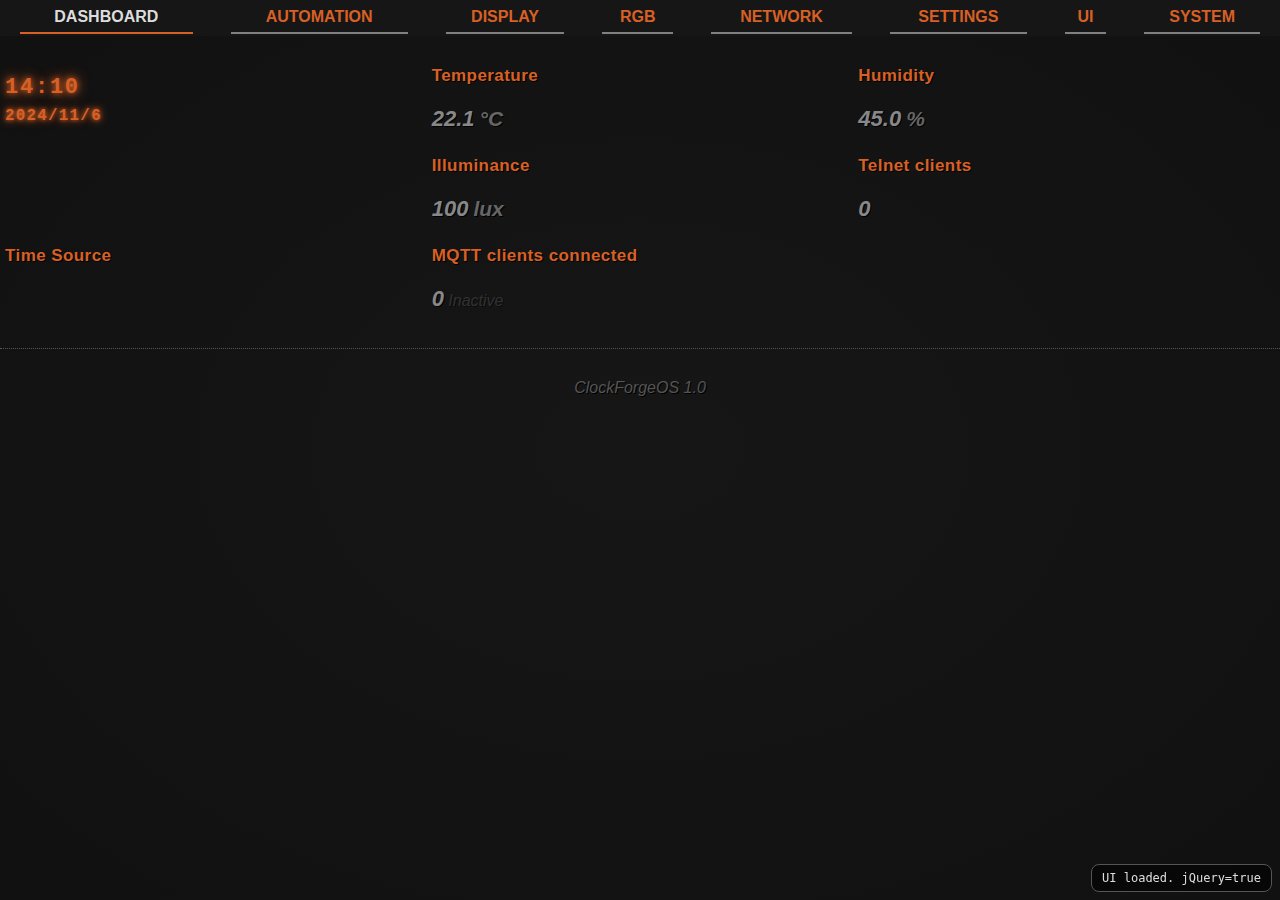
<file: data/index.html>
<!DOCTYPE html>
<html>
<head>
    <title>ClockForgeOS 1.0</title>
    <meta charset="utf-8">
    <meta name="viewport" content="width=device-width, initial-scale=1.0">
    <link rel="stylesheet" href="site.css?v=20260213b">
    <link rel="icon" type="image/svg+xml" href="favicon.svg?v=20260215c">
    <link rel="icon" type="image/x-icon" href="favicon.ico?v=20260215c" sizes="any">
    <link rel="shortcut icon" type="image/x-icon" href="favicon.ico?v=20260215c">
    
    <!-- Load UI CSS customizations early (before page renders) -->
    <script>
    (function(){
        try {
            var root = document.documentElement;
            var uiWidth = localStorage.getItem('ui_width') || '100%';
            if (window.innerWidth && window.innerWidth <= 768) {
                uiWidth = '100%';
            }
            var uiBg = localStorage.getItem('ui_bg') || '#111111';
            var uiPanel = localStorage.getItem('ui_panel') || '#161616';
            var uiAccent = localStorage.getItem('ui_accent') || '#D96025';
            var uiText = localStorage.getItem('ui_text') || '#DDDDDD';
            
            root.style.setProperty('--ui-width', uiWidth);
            root.style.setProperty('--ui-bg', uiBg);
            root.style.setProperty('--ui-panel', uiPanel);
            root.style.setProperty('--ui-accent', uiAccent);
            root.style.setProperty('--ui-text', uiText);
        } catch(e) {}
    })();
    </script>
    
    <!-- Use a single, known-good jQuery build. Keep file mapping consistent with firmware. -->
    <script src="jquery_360.js?v=20260213"></script>
    <script src="page.js?v=20260213"></script>
    <script src="js/ui-main-extras.js?v=20260213"></script>
    <script src="js/ui-live-log.js?v=20260213"></script>
    <script src="js/ui-debug.js?v=20260213"></script>
    <script src="js/ui-customization.js?v=20260213"></script>
    <script src="js/ui-system.js?v=20260213"></script>
    <script src="js/ui-wifi-mqtt.js?v=20260213"></script>
</head>

<body>
    <div id="info-popup">
        <div id="popup-box" class="max-width">
            <div id="popup-close-btn">X</div>
            <h2></h2>
            <div class="content"></div>
        </div>
    </div>
    <div id="menu-holder">
        <div class="floating-menu">
            <div class="max-width">
                <table id="menu">
                    <tr></tr>
                </table>
                <div id="menuLockBadge" class="menu-lock-badge info info-small info-muted hidden">Locked: login required for full menu</div>
            </div>
        </div>        
    </div>
    <div class="content max-width">
        <div class="form">
			<div page="main" class="active">
                <div class="header">
					<br>
					<div class="control-holder">
						<span id="currentTime" class="info medium"></span></br>
						<div id="displayStatusDetail" class="info info-subtle-top info-muted"></div>
					</div>
					<div class="control-holder temperature-holder">
                        <label>Temperature</label>
                        <span id="temperature" class="info medium"></span>
                    </div>
                    <div class="control-holder temperature-holder2">
                        <label>Temperature-2</label>
                        <span id="temperature2" class="info medium"></span>
                    </div>
                    <div class="control-holder humidity-holder">
                        <label>Humidity</label>
                        <span id="humidity" class="info medium"></span>
                    </div>
                    <div class="control-holder humidity-holder2">
                        <label>Humidity-2</label>
                        <span id="humidity2" class="info medium"></span>
                    </div>
                    <div class="control-holder pressure-holder">
                        <label>Pressure</label>
                        <span id="pressure" class="info medium"></span>
                    </div>
                    <div class="control-holder lux-holder">
                        <label>Illuminance</label>
                        <span id="lux" class="info medium"></span>
                    </div>					
					<div class="control-holder">
                        <label>Telnet clients</label>
                        <span id="telnetClients" class="info medium">0</span>
                    </div>
					
                    <div class="control-holder">
                        <label>Time Source</label>
                        <span id="timeSource" class="info medium"></span>
                    </div>
					<div class="control-holder">
                        <label>MQTT clients connected</label>
                        <span id="mqttClients" class="info medium">0</span>
                        <div id="mqttMainStatus" class="info mqtt-state-off info-subtle-top">Inactive</div>
                    </div>
					<br><br><br>

                </div>
            </div>

            <!-- automation settings -->
            <div page="automation">
                <br>
                <div class="control-holder control-full control-auto-height">
                    <label class="page-section-title">Motion, Alarm &amp; AutoDim</label>
                </div>

                <div class="control-holder">
                    <label>Wake on motion</label>
                    <input id="wakeOnMotionEnabled" type="checkbox" class="switch">
                    <span class="switcher-text left non-selectable" for="wakeOnMotionEnabled">off</span>
                    <span class="switcher non-selectable" for="wakeOnMotionEnabled"></span>
                    <span class="switcher-text right non-selectable" for="wakeOnMotionEnabled">on</span>
                </div>

                <div class="control-holder">
                    <label>Wake after motion (sec)</label>
                    <input type="number" id="tubesWakeSeconds" min="1" max="3600" step="1" class="input-compact">
                </div>
                <div class="control-holder">
                    <label>Display Power</label>
                    <input id="manualDisplayPower" type="checkbox" class="switch">
                    <span class="switcher-text left non-selectable" for="manualDisplayPower">off</span>
                    <span class="switcher non-selectable" for="manualDisplayPower"></span>
                    <span class="switcher-text right non-selectable" for="manualDisplayPower">on</span>
                </div>

                <div class="control-holder">
                    <label>Alarm</label>
                    <input id="alarmEnable" type="checkbox" class="switch">
                    <span class="switcher-text left non-selectable" for="alarmEnable">off</span>
                    <span class="switcher non-selectable" for="alarmEnable"></span>
                    <span class="switcher-text right non-selectable" for="alarmEnable">on</span>
                </div>
   
                <div class="control-holder">
                    <label for="alarmTime">Alarm Time</label>
                    <div class="multiple-input">
                        <select id="alarmTimeHours" class="number-select two-digit" min="0" max="23"></select>
                        <span>:</span>
                        <select id="alarmTimeMinutes" class="number-select two-digit" min="0" max="59" step="1"></select>
                    </div>
                </div>
                
                <div class="control-holder">
                    <label for="alarmPeriod">Alarm End (sec)</label>
                    <input type="range" min="1" max="240" class="slider" id="alarmPeriod">
                </div>

				<div class="control-holder">
                    <label>Touch Short Press</label>
                    <select id="touchShortAction">
                        <option value="0">None</option>
                        <option value="1">Alarm OFF</option>
                        <option value="2">Color Change</option>
                        <option value="4">Display Toggle</option>
                    </select>
                </div>
				<div class="control-holder">
                    <label>Touch Double Press</label>
                    <select id="touchDoubleAction">
                        <option value="0">None</option>
                        <option value="1">Alarm OFF</option>
                        <option value="2">Color Change</option>
                        <option value="4">Display Toggle</option>
                    </select>
                </div>
				<div class="control-holder">
                    <label>Touch Long Press</label>
                    <select id="touchLongAction">
                        <option value="0">None</option>
                        <option value="1">Alarm OFF</option>
                        <option value="2">Color Change</option>
                        <option value="4">Display Toggle</option>
                    </select>
                </div>

                <div class="control-holder gesture-holder hidden">
                    <label>Gesture UP Action</label>
                    <select id="gestureUpAction">
                        <option value="0">None</option>
                        <option value="1">Alarm OFF</option>
                        <option value="2">Color Next</option>
                        <option value="5">Color Previous</option>
                        <option value="3">Display OFF</option>
                        <option value="4">Display Toggle</option>
                    </select>
                </div>
                <div class="control-holder gesture-holder hidden">
                    <label>Gesture DOWN Action</label>
                    <select id="gestureDownAction">
                        <option value="0">None</option>
                        <option value="1">Alarm OFF</option>
                        <option value="2">Color Next</option>
                        <option value="5">Color Previous</option>
                        <option value="3">Display OFF</option>
                        <option value="4">Display Toggle</option>
                    </select>
                </div>
                <div class="control-holder gesture-holder hidden">
                    <label>Gesture LEFT Action</label>
                    <select id="gestureLeftAction">
                        <option value="0">None</option>
                        <option value="1">Alarm OFF</option>
                        <option value="2">Color Next</option>
                        <option value="5">Color Previous</option>
                        <option value="3">Display OFF</option>
                        <option value="4">Display Toggle</option>
                    </select>
                </div>
                <div class="control-holder gesture-holder hidden">
                    <label>Gesture RIGHT Action</label>
                    <select id="gestureRightAction">
                        <option value="0">None</option>
                        <option value="1">Alarm OFF</option>
                        <option value="2">Color Next</option>
                        <option value="5">Color Previous</option>
                        <option value="3">Display OFF</option>
                        <option value="4">Display Toggle</option>
                    </select>
                </div>
			
            </div>

			<!-- display settings -->	
            <div page="display" class="tube-holder">
				<br>
				<div class="control-holder lux-holder">
                    <label>AutoDimmer</label>
                    <input id="enableAutoDim" type="checkbox" class="switch">
                    <span class="switcher-text left non-selectable" for="enableAutoDim">off</span>
                    <span class="switcher non-selectable" for="enableAutoDim"></span>
                    <span class="switcher-text right non-selectable" for="enableAutoDim">on</span>
                </div> 
                <div class="control-holder">
                    <label>Manual Override</label>
                    <input id="manualOverride" type="checkbox" class="switch two-side">
                    <span class="switcher-text left non-selectable" for="manualOverride">DAY</span>
                    <span class="switcher non-selectable" for="manualOverride"></span>
                    <span class="switcher-text right non-selectable" for="manualOverride">NIGHT</span>
                </div>
    
                <div class="control-holder wordclock-holder">
                    <label>Display Mode</label>
                    <input id="set12_24" type="checkbox" class="switch two-side">
                    <span class="switcher-text left non-selectable" for="set12_24">12h</span>
                    <span class="switcher non-selectable" for="set12_24"></span>
                    <span class="switcher-text right non-selectable" for="set12_24">24h</span>
                </div>
                
                <div class="control-holder wordclock-holder">
                    <label>Zero Handling</label>
                    <input id="showZero" type="checkbox" class="switch">
                    <span class="switcher-text left non-selectable" for="showZero">Hide</span>
                    <span class="switcher non-selectable" for="showZero"></span>
                    <span class="switcher-text right non-selectable" for="showZero">Show</span>
                </div>
                
                <div class="control-holder wordclock-holder">
                    <label>Blinking Dots</label>
                    <input id="enableBlink" type="checkbox" class="switch">
                    <span class="switcher-text left non-selectable" for="enableBlink">off</span>
                    <span class="switcher non-selectable" for="enableBlink"></span>
                    <span class="switcher-text right non-selectable" for="enableBlink">on</span>
                </div>
                <div class="control-holder wordclock-holder">
                    <label>Double Blink</label>
                    <input id="enableDoubleBlink" type="checkbox" class="switch">
                    <span class="switcher-text left non-selectable" for="enableDoubleBlink">off</span>
                    <span class="switcher non-selectable" for="enableDoubleBlink"></span>
                    <span class="switcher-text right non-selectable" for="enableDoubleBlink">on</span>
                </div>				
                <div class="control-holder">
                    <label>Auto Day/Night</label>
                    <input id="enableAutoShutoff" type="checkbox" class="switch">
                    <span class="switcher-text left non-selectable" for="enableAutoShutoff">off</span>
                    <span class="switcher non-selectable" for="enableAutoShutoff"></span>
                    <span class="switcher-text right non-selectable" for="enableAutoShutoff">on</span>
                </div>
				<div class="control-holder">
                    <label>Day</label>
                    <div class="multiple-input">
                        <select id="dayTimeHours" class="number-select two-digit" min="0" max="23"></select>
                        <span>:</span>
                        <select id="dayTimeMinutes" class="number-select two-digit" min="0" max="59" step="5"></select>
                    </div>
                </div>
                <div class="control-holder">
                    <label>Night</label>
                    <div class="multiple-input">
                        <select id="nightTimeHours" class="number-select two-digit" min="0" max="23"></select>
                        <span>:</span>
                        <select id="nightTimeMinutes" class="number-select two-digit" min="0" max="59" step="5"></select>
                    </div>
                </div>

                <div class="control-holder">
                    <label for="animMode">Animation Mode</label>
					<select id="animMode">
						<option value="0">Off</option>
						<option value="1">1 Count Up</option>
						<option value="2">2 Count Down</option>
						<option value="3">3 Shift Right</option>
						<option value="4">4 Shift Left</option>
						<option value="5">5 Transition</option>
                        <option value="7">Random 1-4,8,9</option>
                            <option value="8">8 Slot Wave</option>
                            <option value="9">9 Mid → Margin</option>
					</select>
                </div>
				<div class="control-holder">
                    <label>Day Brightness</label>
                    <input type="range" min="1" class="slider" id="dayBright">
                </div>
                <div class="control-holder">
                    <label>Night Brightness</label>
                    <input type="range" min="0" class="slider" id="nightBright">
                </div>            
	
                <div class="control-holder wordclock-holder">
                    <label for="interval">Cathode Protect</label>
                    <input type="range" min="0" max="60" class="slider" id="interval">
                </div>
				<div class="control-holder">
                    <label for="dateMode">Date Format</label>
                    <select id="dateMode">
                        <option value="0">dd/mm/yyyy</option>
                        <option value="1">mm/dd/yyyy</option>
                        <option value="2">yyyy/mm/dd</option>
                    </select>
                </div>
                <div class="control-holder control-full control-auto-height">
                    <div class="separator"></div>
                </div>
                <div class="control-holder wordclock-holder">
                    <label>Display Time/Date</label>
                    <input id="enableTimeDisplay" type="checkbox" class="switch">
                    <span class="switcher-text left non-selectable" for="enableTimeDisplay">off</span>
                    <span class="switcher non-selectable" for="enableTimeDisplay"></span>
                    <span class="switcher-text right non-selectable" for="enableTimeDisplay">on</span>
                </div>	
                <div class="control-holder temperature-holder">
                    <label>Display Temperature</label>
                    <input id="enableTempDisplay" type="checkbox" class="switch">
                    <span class="switcher-text left non-selectable" for="enableTempDisplay">off</span>
                    <span class="switcher non-selectable" for="enableTempDisplay"></span>
                    <span class="switcher-text right non-selectable" for="enableTempDisplay">on</span>
                </div>
                <div class="control-holder humidity-holder">
                    <label>Display Humidity</label>
                    <input id="enableHumidDisplay" type="checkbox" class="switch">
                    <span class="switcher-text left non-selectable" for="enableHumidDisplay">off</span>
                    <span class="switcher non-selectable" for="enableHumidDisplay"></span>
                    <span class="switcher-text right non-selectable" for="enableHumidDisplay">on</span>
                </div>
                <div class="control-holder pressure-holder">
                    <label>Display Pressure</label>
                    <input id="enablePressDisplay" type="checkbox" class="switch">
                    <span class="switcher-text left non-selectable" for="enablePressDisplay">off</span>
                    <span class="switcher non-selectable" for="enablePressDisplay"></span>
                    <span class="switcher-text right non-selectable" for="enablePressDisplay">on</span>
                </div>

                <div class="control-holder wordclock-holder">
                    <label>Date Repeat (min)</label>
                    <input type="range" min="0" max="10" class="slider" id="dateRepeatMin">
                </div>			
                <div class="control-holder temperature-holder">
                    <label>Temp/H/P Repeat (min)</label>
                    <input type="range" min="0" max="10" class="slider" id="tempRepeatMin">
                </div>				
                <div class="control-holder temperature-holder">
                    <label>Temperature Format</label>
                    <input id="tempCF" type="checkbox" class="switch two-side">
                    <span class="switcher-text left non-selectable" for="tempCF">C</span>
                    <span class="switcher non-selectable" for="tempCF"></span>
                    <span class="switcher-text right non-selectable" for="tempCF">F</span>
                </div>
                <div class="control-holder wordclock-holder">
                    <label>Date seconds</label>
                    <div class="multiple-input">
                        <select id="dateStart" class="number-select two-digit" min="0" max="59"></select>
                        <span>-</span>
                        <select id="dateEnd" class="number-select two-digit" min="0" max="59" step="1"></select>
                    </div>
                </div>	
                <div class="control-holder temperature-holder">
                    <label>Temperature seconds</label>
                    <div class="multiple-input">
                        <select id="tempStart" class="number-select two-digit" min="0" max="59"></select>
                        <span>-</span>
                        <select id="tempEnd" class="number-select two-digit" min="0" max="59" step="1"></select>
                    </div>
                </div>  
                <div class="control-holder humidity-holder">
                    <label>Humidity seconds</label>
                    <div class="multiple-input">
                        <select id="humidStart" class="number-select two-digit" min="0" max="59"></select>
                        <span>-</span>
                        <select id="humidEnd" class="number-select two-digit" min="0" max="59" step="1"></select>
                    </div>
                </div>
                <div class="control-holder pressure-holder">
                    <label>Pressure seconds</label>
                    <div class="multiple-input">
                        <select id="pressureStart" class="number-select two-digit" min="0" max="59"></select>
                        <span>-</span>
                        <select id="pressureEnd" class="number-select two-digit" min="0" max="59" step="1"></select>
                    </div>
                </div>
            </div>

            <!-- RGB settings -->
            <div page="rgb" class="tube-holder">
				<br>
                <div class="control-holder rgb-holder">
                    <label for="rgbEffect">RGB Effect</label>
                    <select id="rgbEffect">
                        <option value="0">OFF</option>
                        <option value="1">Fixed Color</option>
                        <option value="2">Rainbow Flow</option>
                        <option value="3">Rainbow Stepper</option>
                        <option value="4">Color Dimmer</option>
                        <option value="5">Color Changer</option>
                        <option value="6">Color FlowChanger</option>
                        <option value="7">Color FlowChanger Random-1</option>
                        <option value="8">Color FlowChanger Random-2</option>
                        <option value="9">Color FlowChanger Random-3</option>
                        <option value="10">Knight Rider's KITT</option>
						<option value="11">HeartBeat</option>
                    </select>
                </div>
                <div class="control-holder rgb-holder">
                    <label>RGB Brightness</label>
                    <input type="range" min="8" max="255" class="slider" id="rgbBrightness">
                </div>
                
                <div class="control-holder" id="fixedColorRgbSection">
                    <label>Fixed Color (RGB)</label>
                    <div id="color-select-holder">
                        <div>
                            <input type="color" id="rgbFixPicker" value="#ffffff" class="rgb-picker-input">
                            <div class="rgb-line rgb-line-first">
                                <span class="rgb-channel-label">R</span>
                                <input type="range" min="0" max="255" class="slider" id="rgbFixR">
                                <span id="rgbFixRval" class="info rgb-value">255</span>
                            </div>
                            <div class="rgb-line">
                                <span class="rgb-channel-label">G</span>
                                <input type="range" min="0" max="255" class="slider" id="rgbFixG">
                                <span id="rgbFixGval" class="info rgb-value">255</span>
                            </div>
                            <div class="rgb-line">
                                <span class="rgb-channel-label">B</span>
                                <input type="range" min="0" max="255" class="slider" id="rgbFixB">
                                <span id="rgbFixBval" class="info rgb-value">255</span>
                            </div>

                            <div class="row-inline-wrap row-gap-10 row-top-10">
                                <button type="button" class="btn" id="btnRgbFixDefault">White</button>
                                <span class="info info-muted">Applies only when RGB Effect = Fixed Color</span>
                            </div>
                        </div>
                    </div>
                </div>
				<div class="control-holder">
                    <label>Max LED (mA)</label>
                    <input type="range" min="0" max="1000" class="slider" id="maxLedmA">
                    <div class="info info-muted" id="maxLedCurrentInfo">Estimated LED current: --</div>
                </div>
                
			
                <div class="control-holder rgb-holder">
                    <label>Direction</label>
                    <input id="rgbDir" type="checkbox" class="switch two-side">
                    <span class="switcher-text left non-selectable" for="rgbDir">left</span>
                    <span class="switcher non-selectable" for="rgbDir"></span>
                    <span class="switcher-text right non-selectable" for="rgbDir">right</span>
                </div>
                
                <div class="control-holder">
                    <label for="rgbSpeed">Animation Speed</label>
                    <input type="range" min="220" max="255" class="slider" id="rgbSpeed">
                </div>
            </div>
			<!-- WiFi settings -->			
			<div page=wifi>
				<br>
                <div class="control-holder control-full control-auto-height">
                    <label class="page-section-title">WiFi Connectivity</label>
                </div>
                <div class="control-holder">
                    <label>WiFi SSID</label>
                    <input type="text" id="wifiSsid">
                    <button type="button" class="btn btn-top-gap" id="wifi-scan-btn">Scan WiFi</button>
                </div>
                <div class="control-holder">
                    <label>WiFi Password</label>
                    <input type="password" id="wifiPsw" autocomplete="current-password">
                    <button type="button" class="btn btn-top-gap" id="wifi-connect-save-btn">Connect &amp; Save</button>
                </div>
				 <div class="control-holder">
                    <div id="wifi-scan-results" class="wifi-scan-results"></div>
                </div>
				<div class="control-holder control-full control-auto-height mqtt-holder">
                    <label class="page-section-title"></label>
                </div>
                <div class="control-holder">
                    <label>AP SSID</label>
                    <input type="text" id="ApSsid" autocomplete="off">
                </div>
                <div class="control-holder">
                    <label>AP Password</label>
                    <input type="password" id="ApPsw" autocomplete="new-password">
                </div>	
				<div class="control-holder">
                    <label>WiFi Mode</label>
                    <input id="wifiMode" type="checkbox" class="switch">
                <span class="switcher-text left non-selectable" for="wifiMode">AP</span>
                    <span class="switcher non-selectable" for="wifiMode"></span>
                    <span class="switcher-text right non-selectable" for="wifiMode">Client</span>
                </div>

                <div class="control-holder control-full control-auto-height mqtt-holder">
                    <label class="page-section-title">MQTT &amp; Integrations</label>
                </div>
			
                <div class="control-holder mqtt-holder">
                    <label>MQTT Address</label>
                    <input type="text" id="mqttBrokerAddr">
                </div>	
                <div class="control-holder mqtt-holder">
                    <label>MQTT User</label>
                    <input type="text" id="mqttBrokerUser">
                </div>	
                <div class="control-holder mqtt-holder">
                    <label>MQTT Password</label>
                    <input type="password" id="mqttBrokerPsw" autocomplete="current-password">
                </div>
                <div class="control-holder mqtt-holder">
                    <label>MQTT Refresh (sec)</label>
                    <input type="range" min="10" max="100" class="slider" id="mqttBrokerRefresh">
                </div>
                <div class="control-holder mqtt-holder">
                    <label>MQTT Enable</label>
                    <input id="mqttEnable" type="checkbox" class="switch">
                    <span class="switcher-text left non-selectable" for="mqttEnable">off</span>
                    <span class="switcher non-selectable" for="mqttEnable"></span>
                    <span class="switcher-text right non-selectable" for="mqttEnable">on</span>
                </div>	
                <!-- External MQTT Devices Config -->
                <div class="control-holder mqtt-holder control-full mqtt-devices-card">
                    <label class="label-strong">External MQTT Devices</label>
                    <div id="mqttDevicesConfig"></div>
                    <button type="button" class="btn btn-top-gap btn-220" id="addMqttDeviceBtn">Add Device</button>
                    <span class="info info-muted info-small info-block">Configure up to 4 external MQTT devices.<br>Each device: Name, Topic filter, Sensor slot (0-5).</span>
                </div>
            </div>	
			<div page="settings">
			<br><br>
            <div class="control-holder control-full control-auto-height">
                <label class="page-section-title">Clock Features</label>
            </div>
            <div class="control-holder">
                <label>Set manual date &amp; time</label>
                <input type="datetime-local" id="manualDateTime" step="60" class="input-260">
                <div class="inline-pair inline-pair-vertical row-top-10">
                    <button type="button" class="btn btn-fill" id="btnSetManualDateTime">Set</button>
                    <button type="button" class="btn btn-fill" id="btnSetBrowserDateTime">Browser Time</button>
                </div>
            </div>
            <div class="control-holder">
                <label>Time Zone</label>
                <select id="utc_offset" class="number-select" min="-12" max="12" prefix="(UTC " suffix=":00)"></select>
            </div>
            <div class="control-holder">
                <label title="Automatic daylight saving time">AUTO DST</label>
                <input id="enableDST" type="checkbox" class="switch">
                <span class="switcher-text left non-selectable" for="enableDST">off</span>
                <span class="switcher non-selectable" for="enableDST"></span>
                <span class="switcher-text right non-selectable" for="enableDST">on</span>
            </div>
            <div class="control-holder">
                    <label>Ntp Server</label>
                    <input type="text" id="NtpServer">
            </div>			
            <br>
            </div>

            <div page="service" hidden="true">
			<br><br>
            <div class="control-holder control-full control-auto-height">
                <label class="page-section-title">Service &amp; Maintenance</label>
            </div>
            <!-- Sensor corrections -->
				<div class="control-holder temperature-holder">
                    <label>Temperature#1</label>
                    <input type="range" min="-9" max="9" step="0.1" class="slider" id="corrT0">
                </div>
				<div class="control-holder temperature-holder2">
                    <label>Temperature#2</label>
                    <input type="range" min="-9" max="9" step="0.1" class="slider" id="corrT1">
                </div>
				<div class="control-holder humidity-holder">
                    <label>Humidity#1</label>
                    <input type="range" min="-35" max="35" step="0.1" class="slider" id="corrH0">
                </div>	
				<div class="control-holder humidity-holder2">
                    <label>Humidity#2</label>
                    <input type="range" min="-35" max="35" step="0.1" class="slider" id="corrH1">
                </div>					
				<div class="control-holder wordclock-holder">			
                    <label>CathodeProtect (minutes)</label>
                    <input type="range" min="1" max="60" step="1" class="slider" id="cathProtMin">
                </div>				
                <div class="control-holder">
                    <label>Firmware Server</label>
                    <input type="text" id="firmware">
                </div>
				<div class="control-holder">
                    <label>Onboard LED</label>
                    <input id="onboardLed" type="checkbox" class="switch">
                    <span class="switcher-text left non-selectable" for="onboardLed">off</span>
                    <span class="switcher non-selectable" for="onboardLed"></span>
                    <span class="switcher-text right non-selectable" for="onboardLed">on</span>
                </div>
				<br><br><br>
                <div class="control-holder">
					<button id="cath-prot-btn" onclick="areYouSure('cathodeProtect')">Cathode Protect</button>
					<button id="fw-update-btn" onclick="areYouSure('firmwareupdate')">Firmware Update</button>					
                    <button id="restart-btn" onclick="areYouSure('reset')">Restart</button>
					<button id="factory-reset-btn" onclick="areYouSure('factoryreset')">Factory Reset</button>
					<button id="debug-toggle-btn" class="btn" type="button">Enable Debug</button>

				</div>	
              
                                <div class="control-holder control-full control-auto-height">
                                        <div class="card log-card">
                                            <div class="card-title">Live Log</div>
                                                <div class="row-inline row-gap-10 row-bottom-10">
                                                <button id="log-clear-btn" class="btn" type="button">Clear</button>
                                                <span id="log-status" class="log-status">Disconnected</span>
                                            </div>
                                                <pre id="live-log" class="live-log-output"></pre>
                                        </div>
                                </div>
            </div>

            <div page="ui">
                <br><br>

                <div class="control-holder">
                    <label>UI - Page width</label>
                    <select id="uiWidth">
                        <option value="600">600 px</option>
                        <option value="800">800 px</option>
                        <option value="1000">1000 px</option>
                        <option value="1200">1200 px</option>
                        <option value="100%">Full width</option>
                    </select>
                </div>

                <div class="control-holder">
                    <label>UI - Background</label>
                    <input type="color" id="uiBgColor" value="#111111">
                </div>

                <div class="control-holder">
                    <label>UI - Panel/Card</label>
                    <input type="color" id="uiPanelColor" value="#161616">
                </div>

                <div class="control-holder">
                    <label>UI - Accent</label>
                    <input type="color" id="uiAccentColor" value="#D96025">
                </div>

                <div class="control-holder">
                    <label>UI - Text</label>
                    <input type="color" id="uiTextColor" value="#DDDDDD">
                </div>

                <div class="row"></div>
                <div class="control-holder control-full control-auto-height">
                    <div class="ui-preview">
                        <div class="ui-preview-title">Preview</div>
                        <div class="ui-preview-row">
                            <button type="button" class="btn">Button</button>
                            <input type="text" value="Text input" class="input-260">
                            <span class="info medium">Info</span>
                        </div>
                    </div>
                </div>
            </div>

            <div page="system">

                <br><br>
                <div class="system-top-grid">

                    <div class="system-top-col">

                        <div class="system-card">
                            <label>System Info</label>
                            <div class="info-panel">
                                <div class="info-row"><span class="label">OS Version:</span><span id="sysOsVersion" class="value">--</span></div>
                                <div class="info-row"><span class="label">FirmwareID:</span><span id="sysFirmwareID" class="value">--</span></div>
                                <div class="info-row"><span class="label">Chip:</span><span id="sysChipModel" class="value">--</span></div>
                                <div class="info-row"><span class="label">Tube driver:</span><span id="sysTubeDriver" class="value">--</span></div>
                                <div class="info-row"><span class="label">CPU Temp:</span><span id="sysCpuTemp" class="value">--</span></div>
                                <div class="info-row"><span class="label">CPU Cores:</span><span id="sysCpuCores" class="value">--</span></div>
                                <div class="info-row"><span class="label">CPU Freq:</span><span id="sysCpuFreq" class="value">--</span></div>
                                <div class="info-row"><span class="label">Uptime:</span><span id="sysUptime" class="value">--</span></div>
                                <div class="info-row"><span class="label">Heap:</span><span id="sysHeap" class="value">--</span></div>
                                <div class="info-row"><span class="label">MAXBRIGHTNESS:</span><span id="sysMaxBrightness" class="value">--</span></div>
                                <div class="sys-chart-box">
                                    <div class="sys-chart-head">
                                        <span>CPU Temp Trend</span>
                                        <span id="sysCpuTempTrendVal" class="sys-chart-val">--</span>
                                    </div>
                                    <canvas id="sysCpuTempChart" width="320" height="90"></canvas>
                                </div>
                            </div>
                        </div>
                    </div>

                    <div class="system-top-col">
                        <div class="system-card">
                            <label>System Network</label>
                            <div class="info-panel">
                                <div class="info-row"><span class="label">MAC:</span><span id="sysMacAddr" class="value mono-text">--</span></div>
                                <div class="info-row"><span class="label">WiFi RSSI:</span><span id="sysWifiSignal" class="value">--</span></div>
                                <div class="info-row"><span class="label">WiFi Status:</span><span id="sysWifiStatus" class="value">--</span></div>
                                <div class="info-row"><span class="label">WiFi Switch:</span><span id="sysWifiSwitch" class="value">--</span></div>
                                <div class="info-row"><span class="label">WiFi IP:</span><span id="sysWifiIP" class="value">--</span></div>
                                <div class="info-row"><span class="label">MQTT Status:</span><span id="sysMqttStatus" class="value">--</span></div>
                                <div class="sys-chart-box">
                                    <div class="sys-chart-head">
                                        <span>Network Bandwidth Trend</span>
                                        <span id="sysNetBwTrendVal" class="sys-chart-val">--</span>
                                    </div>
                                    <canvas id="sysNetBwChart" width="320" height="90"></canvas>
                                </div>
                            </div>
                        </div>
						
                        <div class="system-card system-card-stacked">
                            <label>Sensors</label>
                            <div class="info-panel">
                                <div class="info-row"><span class="label">Physical sensors:</span><span id="sysPhysicalSensors" class="value">--</span></div>
                                <div class="info-row"><span class="label">Gesture sensor:</span><span id="sysGestureSensor" class="value">--</span></div>
                                <div class="info-row"><span class="label">Virtual/MQTT sensors:</span><span id="sysVirtualSensors" class="value">--</span></div>
                                <div class="info-row"><span class="label">Temperature sensors:</span><span id="sysTempSensors" class="value">--</span></div>
                                <div class="info-row"><span class="label">Humidity sensors:</span><span id="sysHumidSensors" class="value">--</span></div>
                                <div class="info-row"><span class="label">Pressure sensors:</span><span id="sysPressSensors" class="value">--</span></div>
                            </div>
                        </div>
                    </div>

                    <div class="system-top-col">
                        <div class="system-card">
                            <label>ESP32 Used Pins</label>
                            <div class="info-panel" id="sysUsedPins"></div>
                        </div>
                    </div>
                </div>

                <div class="control-holder control-full control-auto-height">
                    <label>HV5122 Pin Settings</label>
                    <div class="info-panel" id="sysHV5122Pins"></div>
                </div>
                <br><br>
                <div class="control-holder control-full control-auto-height">
                    <button type="button" class="btn" id="sys-refresh-btn">Refresh System Info</button>
                </div>
            </div>

        </div>
            
        

<div class="separator"></div>
        <div class="footer">
            <div id="version" class="info" pagemenu="service"></div>
        </div>
    </div>
    

<script>
(function(){
  try{
    var pages = document.querySelectorAll('[page]');
    if(!pages || !pages.length) return;
    var anyActive = document.querySelector('[page].active');
    if(!anyActive){
      pages[0].classList.add('active');
    }
  }catch(e){}
})();
</script>


<script>
(function(){
  function add(msg){
    try{
      var d=document.createElement('div');
      d.style.position='fixed';d.style.right='8px';d.style.bottom='8px';
      d.style.zIndex='99999';d.style.padding='6px 10px';d.style.fontFamily='monospace';
      d.style.fontSize='12px';d.style.background='rgba(0,0,0,0.55)';d.style.border='1px solid #555';
      d.style.borderRadius='8px';d.style.color='#ddd';
      d.textContent=msg;
      document.body.appendChild(d);
      setTimeout(function(){ if(d && d.parentNode){ d.parentNode.removeChild(d); } }, 6000);
    }catch(e){}
  }
  add('UI loaded. jQuery=' + (!!window.jQuery));
})();
</script>

</body>

</html>
</file>
<file: data/site.css>
*, *:before, *:after{
    box-sizing: border-box;
}

:root{
    --ui-width: 100%;
    --ui-bg: #111111;
    --ui-panel: #161616;
    --ui-accent: #D96025;
    --ui-text: #DDDDDD;
}
.non-selectable{
    -webkit-touch-callout: none; /* iOS Safari */
    -webkit-user-select: none; /* Safari */
     -khtml-user-select: none; /* Konqueror HTML */
       -moz-user-select: none; /* Old versions of Firefox */
        -ms-user-select: none; /* Internet Explorer/Edge */
            user-select: none; /* Non-prefixed version, currently
                                  supported by Chrome, Edge, Opera and Firefox */
}
html {
    -webkit-font-smoothing: antialiased;
    background-image: radial-gradient(var(--ui-panel), var(--ui-bg));
    min-height: 100%;
    background-attachment: fixed;
    color: var(--ui-accent);
}
.hidden{
    display: none !important;
}
a, a:visited{
    color: var(--ui-accent);
    text-decoration: none;
}
a:hover{
    text-decoration: underline;
    color: #777;
}
body {
    font-family: "Helvetica Neue", Helvetica, Arial, "Liberation Sans", FreeSans, sans-serif;
    margin: 0;
}
.form{
    overflow: auto;
}
.max-width{
    max-width: var(--ui-width, 800px);
    margin: auto;
}
.row{
    clear: both;
    overflow: auto;
}
.row + .row{
    margin-top: 15px;
}
.control-holder{
    width: 33.333333%;
    display: block;
    float: left;
    padding: 5px;
    min-height: 80px;
    position: relative;
}
.header{
    overflow: auto;
}
.form label {
    cursor: help;
    width: 100%;
    display: inline-block;
    font-weight: bold;
    padding-top: 0;
    padding-left: 0;
    letter-spacing: 0.025em;
    font-size: 17px;
    vertical-align: top;
    line-height: 26px;
    position: relative;
    text-shadow: 1px 1px 0 black;
    margin-bottom: 5px;
}
input, select, button{
    margin: 0;
    font: inherit;
    line-height: normal;
    width: 100%;
    max-width: 250px;
    background: var(--ui-panel);
    color: var(--ui-text);
    position: relative;
    padding: 5px;
    min-height: 30px;
    outline: none;
    line-height: normal;
    border-radius: 3px;
    border: 1px solid #666;
    transition: 0.15s background;    
}
input:not([type="text"]):not(:disabled),select:not(:disabled),button:not(:disabled){
    cursor: pointer;
}
input:hover, select:hover, button:hover{
    background: #333;
}
input:focus, select:focus, button:focus{    
    background: #4E4E4E;
    border-color: #888;
}
input:active, select:active, button:active{    
    background: #5E5E5E;
    border-color: #aaa;
}
button{
    border: 2px solid var(--ui-accent);
    color: var(--ui-accent);
    text-transform: uppercase;
    font-weight: bold;
}
button:hover{
    color: #ddd;
}
.multiple-input span{
    color: white;
    font-weight: bold;
}
.two-digit, .small{
    max-width: 60px;
}
[pagemenu="settings"]:hover,
[pagemenu="service"]:hover{
    cursor: pointer;
    text-decoration: underline;
}
[type="checkbox"].switch{    
    position: fixed;
    left: -300px;
    top: -300px;
}
[type="checkbox"].switch ~ .switcher{
    width: 60px;
    display: inline-block;
    vertical-align: top;
    height: 30px;
    padding: 2px;    
    background: var(--ui-panel);
    border: 1px solid #666;
    transition: 0.15s background;
    border-radius: 30px;
    position: relative;
    cursor: pointer;
}
[type="checkbox"].switch:focus ~ .switcher{
    background: #5E5E5E;
    border-color: #aaa;
}
[type="checkbox"].switch ~ .switcher:after{
    display: inline-block;
    content: '';
    vertical-align: top;
    width: 20px;
    height: 20px;
    position: absolute;
    top: 4px;
    left: 4px;
    border-radius: 50%;
    background: rgba(255,255,255,0.4);
    transition: 0.3s all;
}
[type="checkbox"].switch:checked ~ .switcher:after{
    left: 34px;
}
[type="checkbox"].switch:not(.two-side):checked ~ .switcher:after{
    background: rgba(255,255,255,0.7);
}
[type="checkbox"].switch:not(.two-side):checked ~ .switcher{
    background: #37bfb9;
    background-color: var(--ui-accent);
}
[page]{
    display: none;
}
[page].active{
    display: block;
}
#menu-holder{
    padding-bottom: 40px;
}
#menu-holder > .floating-menu{
    position: fixed;
    top: 0;
    left: 0;
    width: 100%;
    z-index: 110;
    background: var(--ui-panel);
}
#menu{
    width: 100%;
}
#menu td{
    padding: 0 18px;
}
#menu td .menu-item{
    cursor: pointer;
    border-bottom: 2px solid gray;
    text-align: center;
    text-transform: uppercase;
    font-weight: bold;
    line-height: 30px;
    background-color: transparent;
    transition: 0.3s border, 0.3s background, 0.3s color;
}
#menu td .menu-item:hover{
    background-color: #4E4E4E;
    border-color: #ddd;
}
#menu td .menu-item.active{
    color: #ddd;
    border-color: var(--ui-accent);
}

.menu-lock-badge{
    display: block;
    text-align: right;
    padding: 2px 18px 6px;
    margin: 0;
    cursor: pointer;
    text-decoration: underline;
}
.menu-lock-badge:before{
    content: '🔒';
    display: inline-block;
    margin-right: 6px;
    font-size: 0.95em;
    vertical-align: baseline;
}
.menu-lock-badge:hover:before{
    transform: translateY(-1px);
}
.switcher-text{
    text-transform: uppercase;
    font-weight: bold;
    line-height: 30px;    
    cursor: pointer;
    transition: 0.3s color;
    text-shadow: 1px 1px 0 black;
}

.mqtt-state-off{
    opacity: 0.45;
}

.mqtt-state-on{
    opacity: 1;
}
.switcher-text:hover{
    color: #D96025 !important;
}
.switcher-text.left{
    margin-right: 10px;
}
.switcher-text.right{
    margin-left: 10px;
    color: #555;
}
[type="checkbox"].switch:checked ~ .switcher-text.left{
    color: #555;
}
[type="checkbox"].switch:checked ~ .switcher-text.right{
    color: inherit;
}
.footer{
    margin: auto;
    display: block;
    text-align: center;
    text-shadow: 1px 1px 0 black;
}
.footer span{
    margin: 0 10px;
    font-size: 23px;
    color: #555;
}
.separator{    
    border-top: 1px dotted #555;
    margin-top: 20px;
    margin-bottom: 20px;
}
.info{
    color: #555;
    padding: 10px 0;
    font-style: italic;
    display: inline-block;
    text-shadow: 1px 1px 0 black;
}
.info.medium{
    color: #888;
    font-weight: bold;
    font-size: 22px;
    line-height: 29px;
}
.current-time-date{
    display: block;
    text-align: left;
    color: var(--ui-accent);
    font-family: "Lucida Console", "Courier New", monospace;
    font-style: normal;
    font-size: 0.72em;
    font-weight: bold;
    letter-spacing: 0.08em;
    font-variant-numeric: tabular-nums lining-nums;
    text-shadow: 0 0 4px currentColor, 0 0 10px currentColor;
}
.current-time-nixie{
    display: block;
    text-align: left;
    color: var(--ui-accent);
    font-family: "Lucida Console", "Courier New", monospace;
    font-style: normal;
    font-weight: bold;
    letter-spacing: 0.08em;
    font-variant-numeric: tabular-nums lining-nums;
    text-shadow: 0 0 6px currentColor, 0 0 14px currentColor;
}

.display-off-muted,
.display-off-muted .current-time-nixie,
.display-off-muted .current-time-date{
    color: #8a8a8a !important;
    text-shadow: none !important;
}
.info.big{
    color: #888;
    font-weight: bold;
    font-size: 28px;
    line-height: 28px;
}
.mqtt-badge{
    display: inline-block;
    margin-left: 10px;
    padding: 4px 10px;
    border-radius: 999px;
    border: 1px solid transparent;
    font-size: 12px;
    font-weight: bold;
    letter-spacing: 0.04em;
    text-transform: uppercase;
    vertical-align: middle;
}
.mqtt-badge-fresh{
    background: rgba(37, 189, 112, 0.16);
    border-color: rgba(37, 189, 112, 0.55);
    color: #7fe0ae;
}
.mqtt-badge-aging{
    background: rgba(214, 164, 27, 0.16);
    border-color: rgba(214, 164, 27, 0.55);
    color: #f2cc63;
}
.mqtt-badge-stale{
    background: rgba(210, 74, 74, 0.16);
    border-color: rgba(210, 74, 74, 0.55);
    color: #f09797;
}
.mqtt-badge-nodata{
    background: rgba(127, 127, 127, 0.16);
    border-color: rgba(127, 127, 127, 0.5);
    color: #c9c9c9;
}
.mqtt-badge-off{
    background: rgba(95, 95, 95, 0.16);
    border-color: rgba(95, 95, 95, 0.5);
    color: #adadad;
}

#maxLedCurrentInfo.mqtt-badge{
    margin-left: 0;
    margin-top: 6px;
    background: transparent !important;
    border: 0 !important;
    border-radius: 0 !important;
    padding: 0 !important;
    box-shadow: none !important;
    text-transform: none !important;
}

#maxLedCurrentInfo.mqtt-badge-fresh,
#maxLedCurrentInfo.mqtt-badge-aging,
#maxLedCurrentInfo.mqtt-badge-stale,
#maxLedCurrentInfo.mqtt-badge-nodata,
#maxLedCurrentInfo.mqtt-badge-off{
    background: transparent !important;
}

.info:after{
    color: #666;
    display: inline-block;
    padding-left: 5px;
    font-size: 21px;
}
#temperature:after{
    content: ' °C';
}
#temperature.fahrenheit:after{
    content: ' °F';
}
#temperature2:after{
    content: ' °C';
}
#temperature2.fahrenheit:after{
    content: ' °F';
}
#humidity:after{
    content: '%';
}
#pressure:after{
    content: ' hPa';	
}
#lux:after{
    content: ' lux';	
}
#color-select-holder > div{
    float: left;
}
#color-select-holder > div:first-child{
    width: calc(100% - 40px);
}
#color-select-holder > div:last-child{
    width: 40px;
}
#color-select-holder > div:first-child:last-child{
    width: 100%;
}

#info-popup{
    display: none;
    position: fixed;
    top: 0;
    left: 0;
    bottom: 0;
    right: 0;
    z-index: 9999;
    background: rgba(0,0,0,0.6);
}

#popup-box{
    padding: 12px;
    border: 2px solid;
    margin: auto;
    width: 100%;
    background: var(--ui-panel);
    margin-top: 50px;
    border-radius: 12px;
    position: relative;
}
#popup-box h2{
    margin-top: 0;
    color: #ddd;
}
#popup-close-btn{
    position: absolute;
    left: 100%;
    top: 0;
    background: var(--ui-panel);
    width: 30px;
    height: 30px;
    border-radius: 50%;
    border: 2px solid;
    line-height: 30px;
    text-align: center;
    font-weight: bold;
    cursor: pointer;
    margin-left: -15px;
    margin-top: -15px;
    transition: 0.3s background, 0.3s color;
}
#popup-close-btn:hover{
    color: #ddd;
}
#info-popup.cantClose #popup-close-btn{
    display: none;
}

.slider-info{
    display: none;
    position: absolute;
    padding: 3px;
    font-weight: bold;
    font-size: 19px;
    background: var(--ui-panel);
    border: 2px solid var(--ui-accent);
    z-index: 3;
    border-radius: 50%;
    text-align: center;
    color: #ddd;
    min-width: 50px;
    top: 0;
    right: 10px;
}

/* slider control */

.slidecontainer {
    width: 100%; /* Width of the outside container */
}

/* The slider itself */
.slider {
    margin-top: 9px;
    height: 10px;
    min-height: auto;
    -webkit-appearance: none;  /* Override default CSS styles */
    appearance: none;
    outline: none; /* Remove outline */
    opacity: 0.7; /* Set transparency (for mouse-over effects on hover) */
    -webkit-transition: .2s; /* 0.2 seconds transition on hover */
    transition: opacity .2s;
}

/* Mouse-over effects */
.slider:hover {
    opacity: 1; /* Fully shown on mouse-over */
}

/* The slider handle (use -webkit- (Chrome, Opera, Safari, Edge) and -moz- (Firefox) to override default look) */
.slider::-webkit-slider-thumb {
    -webkit-appearance: none; /* Override default look */
    appearance: none;
    width: 20px; /* Set a specific slider handle width */
    height: 20px; /* Slider handle height */
    background: var(--ui-accent);
    cursor: pointer; /* Cursor on hover */
    border-radius: 50%;
    border: 2px solid #ddd;
}

.slider::-moz-range-thumb {
    width: 20px; /* Set a specific slider handle width */
    height: 20px; /* Slider handle height */
    background: var(--ui-accent);
    cursor: pointer; /* Cursor on hover */
    border-radius: 50%;
    border: 2px solid #ddd;
}

/* slider control end */


/* width */
::-webkit-scrollbar {
    width: 10px;
}

/* Track */
::-webkit-scrollbar-track {
    background: #333;
}

/* Handle */
::-webkit-scrollbar-thumb {
    background: var(--ui-accent);
}

/* Handle on hover */
::-webkit-scrollbar-thumb:hover {
    background: #d43d5f;
}
@media screen and (max-width: 600px){
    .control-holder{
        width: 50%;
    }
    .form label{
        font-size: 15px;
    }
    .switcher-text{
        font-size: 14px;
    }
    .info{
        padding: 5px 0;
    }
    .info:after{
        font-size: 16px;
    }
    .info.big{
        font-size: 18px;
    }
    .info.medium{
        font-size: 13px;
    }
}
@media screen and (max-width: 360px){
    body{
        text-align: center;
    }
    .control-holder{
        width: 100%;
    }
}

/* Live Log layout fix */
.log-card {
  margin-top: 20px;
  width: 100%;
}
#live-log {
  white-space: pre-wrap;
}

/* UI settings preview card */
.ui-preview{
  border: 2px solid var(--ui-accent);
  background: rgba(0,0,0,0.25);
  border-radius: 12px;
  padding: 12px;
}
.ui-preview-title{
  font-weight: bold;
  color: var(--ui-text);
  margin-bottom: 10px;
}
.ui-preview-row{
  display: flex;
  gap: 10px;
  flex-wrap: wrap;
  align-items: center;
}


/* Mobile responsive */
@media (min-width: 601px) and (max-width: 768px){
    .max-width{
        padding-left: 10px;
        padding-right: 10px;
    }
    .control-holder{
        width: 100%;
        float: none;
        min-height: auto;
        padding: 8px 5px;
    }
    .form label{
        font-size: 16px;
        line-height: 24px;
        margin-bottom: 6px;
    }
    input, select, button{
        max-width: 100%;
    }
    .info.medium{
        font-size: 19px;
        line-height: 24px;
    }
    .info.big{
        font-size: 22px;
        line-height: 24px;
    }
    #menu td{
        padding: 0 8px;
    }
    #popup-box{
        margin-top: 20px;
    }

    .inline-pair{
        flex-direction: column;
        align-items: stretch;
    }
}

@media (max-width: 768px) and (orientation: portrait){
    #menu-holder{
        padding-bottom: 120px;
    }
    #menu-holder > .floating-menu .max-width{
        max-width: 100%;
    }
    #menu{
        width: 100%;
        display: block;
        table-layout: fixed;
    }
    #menu tr{
        display: flex;
        flex-wrap: wrap;
        width: 100%;
    }
    #menu td{
        display: block;
        width: 33.3333%;
        padding: 0 4px;
    }
    #menu td .menu-item{
        font-size: 12px;
        line-height: 26px;
    }
}

/* Debug / Live Log (controlled by body.debug-enabled) */
body:not(.debug-enabled) .log-card{
  display: none;
}
body.debug-enabled .log-card{
  display: block;
}
#debug-toggle-btn.debug-on{
  border-color: #ddd;
  color: #ddd;
}
#debug-toggle-btn.debug-on:hover{
  color: #fff;
}
/* System Info Page Styling */
.info-panel {
  background: var(--ui-panel);
  border: 1px solid #555;
  border-radius: 6px;
  padding: 12px;
  margin-top: 8px;
  overflow: auto;
}

.info-row {
  display: flex;
  justify-content: space-between;
  align-items: center;
  padding: 6px 0;
  border-bottom: 1px solid #333;
  font-size: 14px;
}

.info-row:last-child {
  border-bottom: none;
}

.info-row .label {
  color: var(--ui-accent);
  font-weight: bold;
  min-width: 120px;
}

.info-row .value {
  color: var(--ui-text);
  font-family: 'Courier New', monospace;
  text-align: right;
  flex: 1;
  margin-left: 10px;
}

.sys-table {
    width: 100%;
    border-collapse: collapse;
    font-family: 'Courier New', monospace;
    font-size: 13px;
}

.sys-table th,
.sys-table td {
    border-bottom: 1px solid #333;
    padding: 6px 8px;
    text-align: left;
    color: var(--ui-text);
    vertical-align: top;
}

.sys-table th {
    color: var(--ui-accent);
    font-weight: bold;
    position: sticky;
    top: 0;
    background: var(--ui-panel);
}

.sys-table tbody tr:last-child td {
    border-bottom: none;
}

.sys-hv-table {
    font-size: 12px;
}

.sys-hv-table th,
.sys-hv-table td {
    text-align: center;
    white-space: nowrap;
}

.sys-hv-table th:first-child,
.sys-hv-table td:first-child {
    text-align: left;
}

.sys-chart-box{
    margin-top: 10px;
    border-top: 1px dashed #444;
    padding-top: 8px;
}

.sys-chart-head{
    display: flex;
    justify-content: space-between;
    align-items: center;
    font-size: 12px;
    color: var(--ui-accent);
    margin-bottom: 4px;
}

.sys-chart-val{
    color: var(--ui-text);
    font-family: 'Courier New', monospace;
}

#sysCpuTempChart,
#sysNetBwChart{
    width: 100%;
    max-width: 100%;
    height: 90px;
    display: block;
    border: 1px solid #333;
    border-radius: 6px;
    background: rgba(0,0,0,0.18);
}

.info-subtle-top{
    margin-top: 4px;
}

.info-muted{
    opacity: 0.85;
}

.info-small{
    font-size: 12px;
}

.info-block{
    display: block;
}

.input-compact{
    width: 90px;
}

.input-260{
    max-width: 260px;
}

.control-full{
    width: 100%;
}

.control-auto-height{
    min-height: auto;
}

.label-strong{
    font-weight: bold;
}

.btn-left-gap{
    margin-left: 8px;
}

.btn-top-gap{
    margin-top: 10px;
}

.btn-220{
    max-width: 220px;
}

.btn-fill{
    width: 100%;
    max-width: none;
}

.inline-pair{
    display: flex;
    gap: 8px;
    align-items: center;
}

.inline-pair > *{
    flex: 1;
    min-width: 0;
}

.inline-pair.inline-pair-vertical{
    flex-direction: column;
    align-items: stretch;
}

.inline-pair.inline-pair-vertical > *{
    width: 100%;
}

.row-inline,
.row-inline-wrap{
    display: flex;
    align-items: center;
}

.row-inline-wrap{
    flex-wrap: wrap;
}

.row-gap-10{
    gap: 10px;
}

.row-top-10{
    margin-top: 10px;
}

.row-bottom-10{
    margin-bottom: 10px;
}

.mono-text{
    font-family: monospace !important;
}

.rgb-picker-input{
    width: 100%;
    height: 44px;
    padding: 0;
    border: 0;
    background: transparent;
}

.rgb-line{
    display: flex;
    gap: 8px;
    align-items: center;
    margin-top: 8px;
}

.rgb-line-first{
    margin-top: 10px;
}

.rgb-channel-label{
    min-width: 18px;
}

.rgb-value{
    min-width: 32px;
    margin-left: 8px;
}

.wifi-scan-results{
    max-height: 220px;
    overflow: auto;
    margin-top: 8px;
}

.mqtt-devices-card{
    border: 1px solid #444;
    border-radius: 8px;
    padding: 12px;
    margin-top: 18px;
    background: rgba(0,0,0,0.07);
}

.log-status{
    align-self: center;
    opacity: 0.8;
}

.live-log-output{
    height: 260px;
    overflow: auto;
    background: rgba(0,0,0,.35);
    padding: 10px;
    border-radius: 8px;
    font-size: 12px;
}

.wifi-scan-table{
    width: 100%;
    border-collapse: collapse;
}

.wifi-scan-header-left{
    text-align: left;
}

.wifi-scan-cell-ssid{
    padding: 6px 4px;
}

.wifi-scan-cell-rssi{
    width: 70px;
    text-align: center;
}

.wifi-scan-cell-actions{
    width: 120px;
    text-align: right;
}

.mqtt-dev-row{
    display: none;
    border: 1px solid #3a3a3a;
    border-radius: 6px;
    padding: 10px;
    margin-top: 8px;
}

.mqtt-dev-grid{
    display: flex;
    gap: 8px;
    flex-wrap: wrap;
    align-items: flex-end;
}

.mqtt-col-name{
    min-width: 140px;
    flex: 1;
}

.mqtt-col-topic{
    min-width: 260px;
    flex: 2;
}

.mqtt-col-slot{
    width: 120px;
}

.mqtt-col-remove{
    width: 110px;
}

.mqtt-row-label{
    font-size: 12px;
    line-height: 18px;
}

.form label.page-section-title{
    font-size: 18px;
    line-height: 24px;
    color: var(--ui-accent);
    border-bottom: 1px solid #444;
    padding-bottom: 6px;
    margin-bottom: 2px;
}

.mqtt-topic-input{
    font-family: monospace;
}

.mqtt-remove-btn{
    margin-top: 21px;
}

.system-top-grid{
    display: flex;
    gap: 10px;
    align-items: flex-start;
    margin-bottom: 10px;
}

.system-top-col{
    flex: 1;
    min-width: 0;
}

.system-card-stacked{
    margin-top: 10px;
}

.system-top-grid .system-card > .info-panel{
    min-height: 340px;
}

.system-top-grid .system-card.system-card-stacked > .info-panel{
    min-height: 160px;
}

@media (max-width: 1100px){
    .system-top-grid{
        flex-direction: column;
        align-items: stretch;
    }

    .system-top-col{
        width: 100%;
    }

    .mqtt-dev-grid{
        align-items: stretch;
    }

    .mqtt-col-name,
    .mqtt-col-topic,
    .mqtt-col-slot,
    .mqtt-col-remove{
        width: 100%;
        min-width: 0;
        flex: 1 1 100%;
    }

    .system-top-grid .system-card > .info-panel,
    .system-top-grid .system-card.system-card-stacked > .info-panel{
        min-height: auto;
    }
}
</file>
